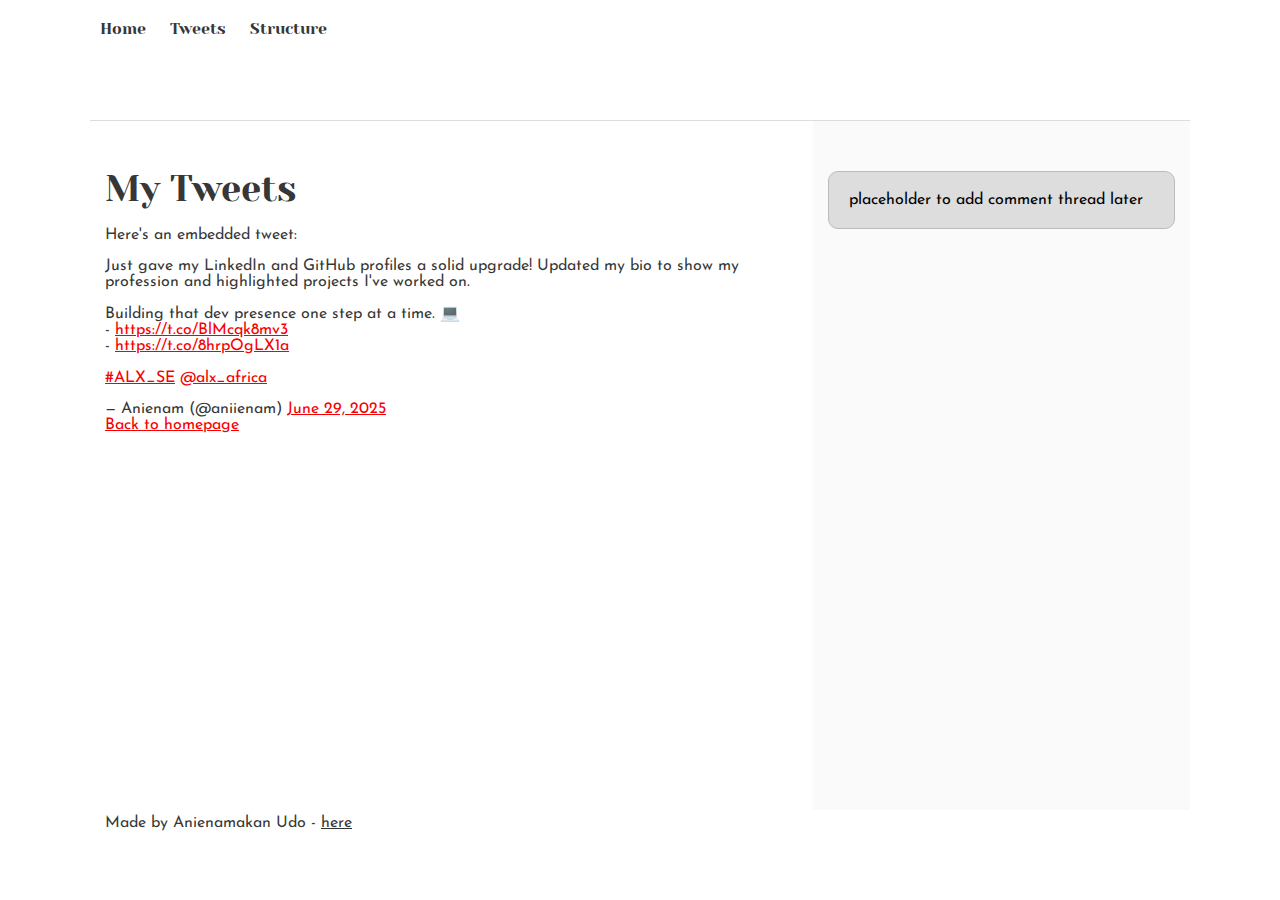
<file: tweets.html>
<!DOCTYPE html>
<html lang="en">
  <head>
    <meta charset="UTF-8" />
    <meta name="viewport" content="width=device-width, initial-scale=1.0" />
    <title>Tweets</title>

    <link href="base.css" rel="stylesheet" />
    <link href="styles.css" rel="stylesheet" />
  </head>
  <body>
    <header>
      <ul>
        <li><a href="index.html">Home</a></li>
        <li><a href="tweets.html">Tweets</a></li>
        <li><a href="base_index.html">Structure</a></li>
      </ul>
    </header>
    <main>
      <article>
        <h1>My Tweets</h1>
        <p>Here's an embedded tweet:</p>
        <blockquote class="twitter-tweet">
          <p lang="en" dir="ltr">
            Just gave my LinkedIn and GitHub profiles a solid upgrade! Updated
            my bio to show my profession and highlighted projects I&#39;ve
            worked on.
            <br /><br />Building that dev presence one step at a time. 💻<br />-
            <a href="https://t.co/BlMcqk8mv3">https://t.co/BlMcqk8mv3</a><br />-
            <a href="https://t.co/8hrpOgLX1a">https://t.co/8hrpOgLX1a</a
            ><br /><br />
            <a
              href="https://twitter.com/hashtag/ALX_SE?src=hash&amp;ref_src=twsrc%5Etfw"
              >#ALX_SE</a
            >
            <a href="https://twitter.com/alx_africa?ref_src=twsrc%5Etfw"
              >@alx_africa</a
            >
          </p>
          &mdash; Anienam (@aniienam)
          <a
            href="https://twitter.com/aniienam/status/1939454415011721581?ref_src=twsrc%5Etfw"
            >June 29, 2025</a
          >
        </blockquote>
        <script
          async
          src="https://platform.twitter.com/widgets.js"
          charset="utf-8"
        ></script>
        <p><a href="index.html">Back to homepage</a></p>
      </article>
      <aside>
        <p>placeholder to add comment thread later</p>
      </aside>
    </main>
    <footer>
      <p>
        Made by Anienamakan Udo -
        <a href="https://example.com" target="_blank">here</a>
      </p>
    </footer>
  </body>
</html>
</file>
<file: base.css>
/* Importing webfonts */
/* (If you're learning CSS, you should disregard that) */

@import url(https://fonts.googleapis.com/css?family=Yeseva+One);
@import url(https://fonts.googleapis.com/css?family=Josefin+Sans:400,700,700italic,400italic);

/* CSS reset rules */

html,
body {
  height: 100%;
  min-height: 100%;
}
html,
body,
div,
span,
applet,
object,
iframe,
h1,
h2,
h3,
h4,
h5,
h6,
p,
blockquote,
pre,
a,
abbr,
acronym,
address,
big,
cite,
code,
del,
dfn,
img,
ins,
kbd,
q,
s,
samp,
small,
strike,
sub,
sup,
tt,
var,
b,
u,
i,
center,
dl,
dt,
dd,
fieldset,
form,
label,
legend,
table,
caption,
tbody,
tfoot,
thead,
tr,
th,
td,
article,
aside,
canvas,
details,
embed,
figure,
figcaption,
footer,
header,
hgroup,
menu,
nav,
output,
ruby,
section,
summary,
time,
mark,
audio,
video {
  margin: 0;
  padding: 0;
  border: 0;
  font-size: 100%;
  font: inherit;
  vertical-align: baseline;
}
/* HTML5 display-role reset for older browsers */
article,
aside,
details,
figcaption,
figure,
footer,
header,
hgroup,
menu,
nav,
section {
  display: block;
}
body {
  line-height: 1;
}
blockquote,
q {
  quotes: none;
}
blockquote:before,
blockquote:after,
q:before,
q:after {
  content: "";
  content: none;
}
table {
  border-collapse: collapse;
  border-spacing: 0;
}

/* Fonts and colors */

body {
  font-family: "Josefin Sans", serif;
  color: rgba(0, 0, 0, 0.8);
}
h1,
h2,
h3,
h4,
h5,
h6,
header {
  font-family: "Yeseva One", sans-serif;
}
article {
}
header {
  border-bottom: 1px solid rgb(221, 221, 221);
  transition: border-bottom-color 1s ease;
}
header a {
  color: rgba(0, 0, 0, 0.8);
}
aside {
  background: #fafafa;
}
aside p {
  border: 1px solid #bbb;
  background: #ddd;
  color: black;
}
footer a {
  color: rgba(0, 0, 0, 0.8);
}
a {
  color: #f80002;
}

/* Positioning and margins */

@media (min-width: 1100px) {
  body {
    width: 1100px;
    margin: 0 auto;
  }
}

article {
  padding: 50px 15px;
}
article > *:first-child {
  margin-top: 0;
}
aside {
  padding: 50px 15px;
}
header .right {
  float: right;
  margin: 0 10px 15px;
}

/* Header */
header {
  padding: 20px 0;
  height: 80px;
}
header ul {
  list-style: none;
  margin: 0;
  padding: 0;
}
header li {
  display: inline;
  vertical-align: middle;
}
header li:first-child {
  margin: 0;
}
header li a {
  margin: 0 10px;
}
header li.logo {
  font-size: 36px;
}
header a {
  text-decoration: none;
}

/* Aside */

aside p {
  border-radius: 10px;
  padding: 20px 20px;
}

/* Footer */

footer {
  padding: 5px 15px;
  height: 80px;
}

/* Text styles and margins */

p {
  margin-bottom: 15px;
}
h1 {
  font-size: 36px;
  margin: 40px 0 20px;
}
h2 {
  font-size: 32px;
  margin: 30px 0 15px;
}
h3 {
  font-size: 28px;
  margin: 25px 0 10px;
}
h4 {
  font-size: 20px;
  font-weight: bold;
  margin: 20px 0 10px;
}
h5 {
  font-size: 18px;
  font-weight: bold;
  margin: 15px 0 10px;
}
h6 {
  font-weight: bold;
  margin: 5px 0;
}

@media (max-width: 800px) {
  body.works_on_smartphone {
    display: block;
  }
  body.works_on_smartphone main {
    display: block;
  }
  header .right {
    float: none;
  }
}
</file>
<file: styles.css>
body,
main {
  display: flex;
}

body {
  flex-direction: column;
}

main {
  flex-direction: row;
  flex: auto;
}

article {
  flex: 2;
  overflow-y: auto;
}

aside {
  flex: 1;
  overflow-y: auto;
}
</file>
